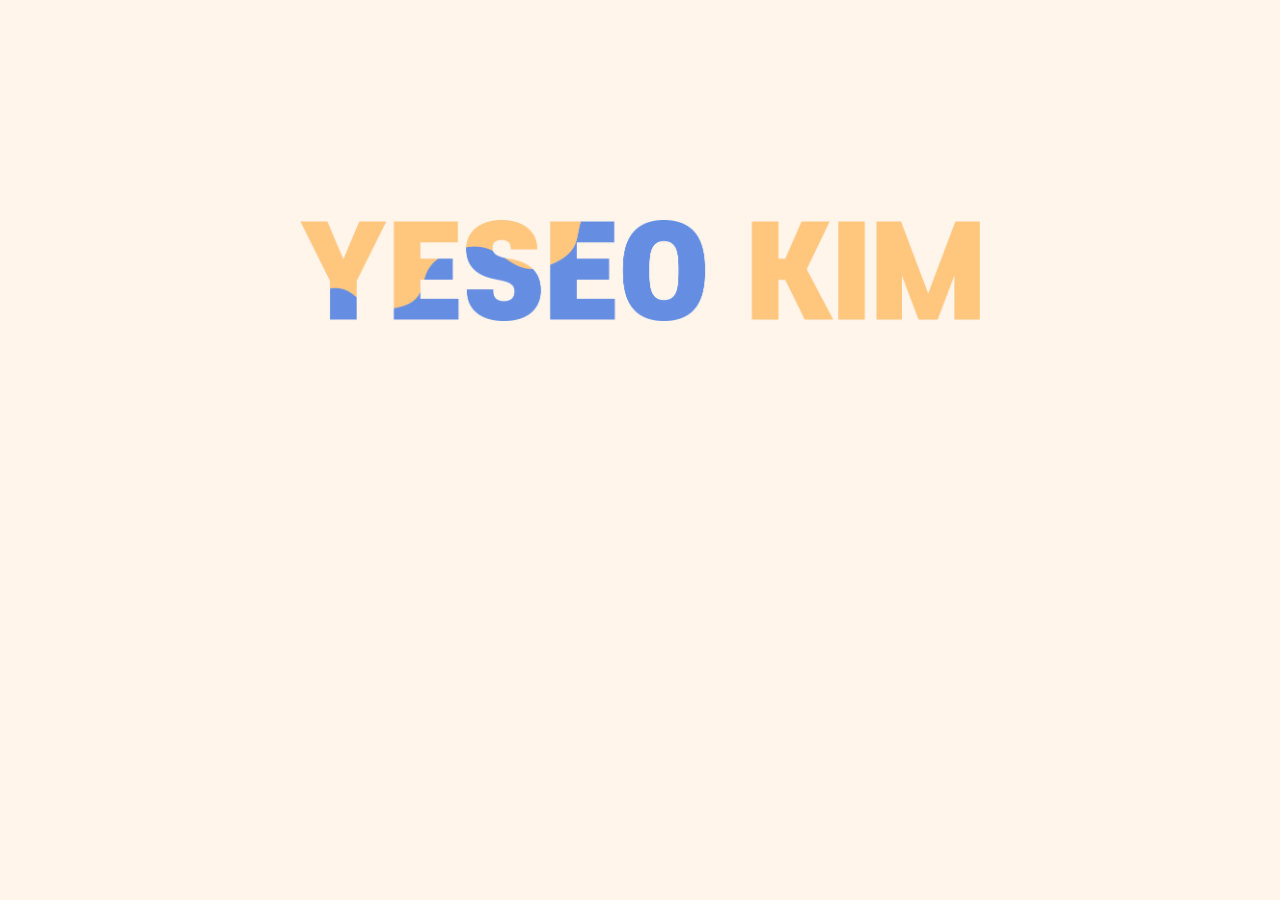
<file: Main.html>
<!DOCTYPE html>
<html lang="en">
<head>
    <meta charset="UTF-8">
    <meta http-equiv="X-UA-Compatible" content="IE=edge">
    <meta name="viewport" content="width=device-width, initial-scale=1.0">
    <title>Main Page</title>
    <style>
        *{box-sizing: border-box;}
        html{
            font-family: Arial;

            margin: 0px;
            padding: 0px;
            font-size: 16px;
            height: 100%;
        }
        body{
            /* position: relative; */
            overflow-x: auto;
            margin: 0px;
            padding: 0px;
            height: 100%;
            
        }
        #main{
            background-color: skyblue;

            /* width: 100%; */
            width: auto;
            height: 100%;

            display: flex;
            flex-wrap: nowrap;
            justify-content: flex-start;
        }
        #mainImg img{
            width: 100%;
            height: 100%
        }
        #intro, #first, #second, #third, #end{
            display: inline-block;
            flex: 0 0 auto;
            width: 100%;
            /* padding: 300px 500px; */
            /* overflow: auto; */
            padding: 220px 300px;


            text-align: center;

            /* 마우스 스크롤하게 하려면 자바스크립트 사용해야함 */
        }
        #intro, #end{background-color: rgb(255, 245, 234);}
        #first, #second, #third{background-color: rgb(141, 141, 237);}

    </style>
</head>
<body>
    <div id="main">
        <div id="intro">
            <div id="mainImg">
                <img src="mainPage_name.png" title="name">
            </div>
        </div>
        <div id="first">
            Rain Cat
        </div>
        <div id="second">
            Little Prince
        </div>
        <div id="third">
            Little Prince
        </div>
        <div id="end">
            Bye
        </div>
    </div>
</body>
</html>
</file>
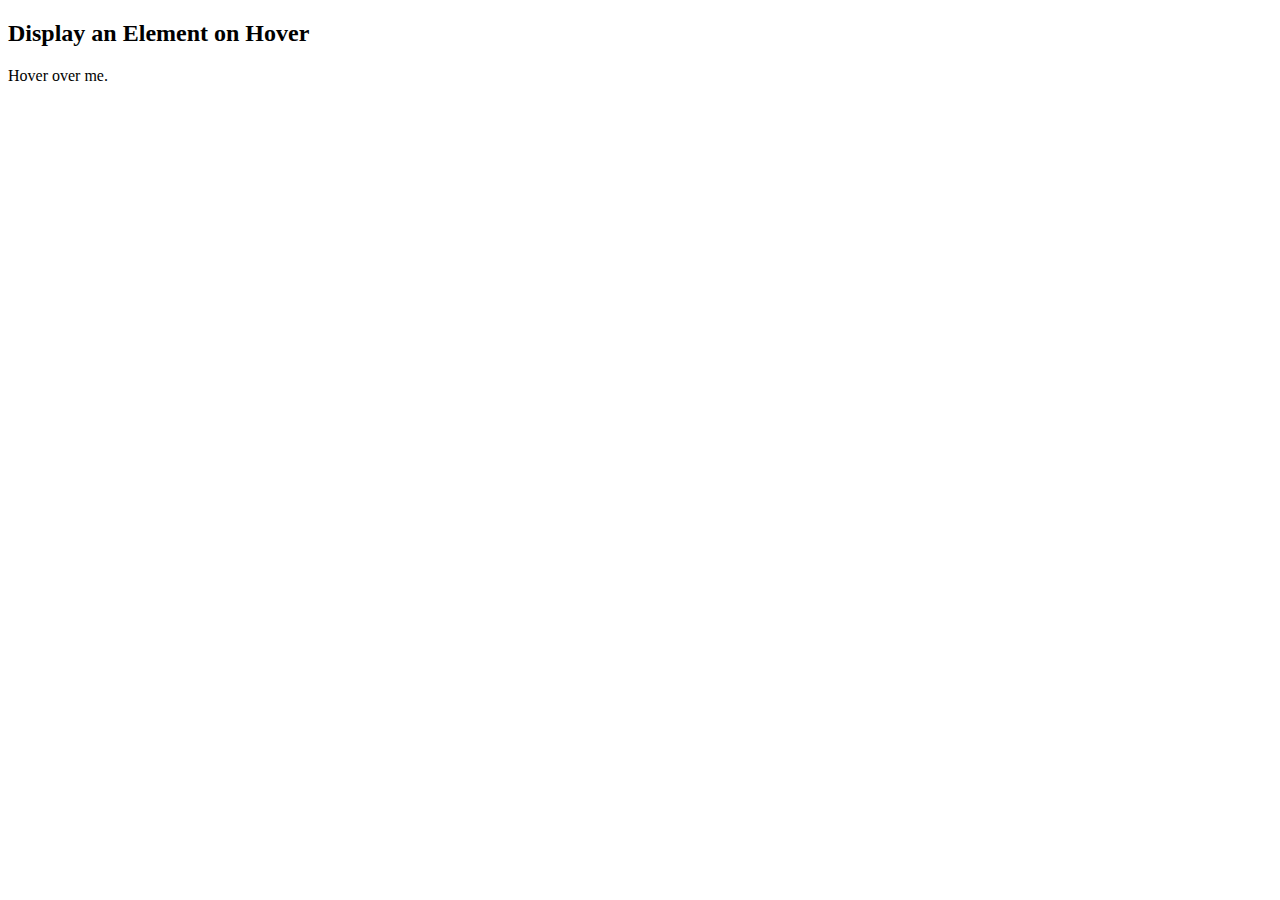
<file: Main/practice2.html>
<!DOCTYPE html>
<html>
<head>
<style>
.hide {
  display: none;
}
    
.myDIV:hover + .hide{
  display: block;
  color: red;
}
</style>
</head>
<body>

<h2>Display an Element on Hover</h2>

<div class="myDIV">Hover over me.</div>
<div class="hide">I am shown when someone hovers over the div above.</div>


</body>
</html>
</file>
